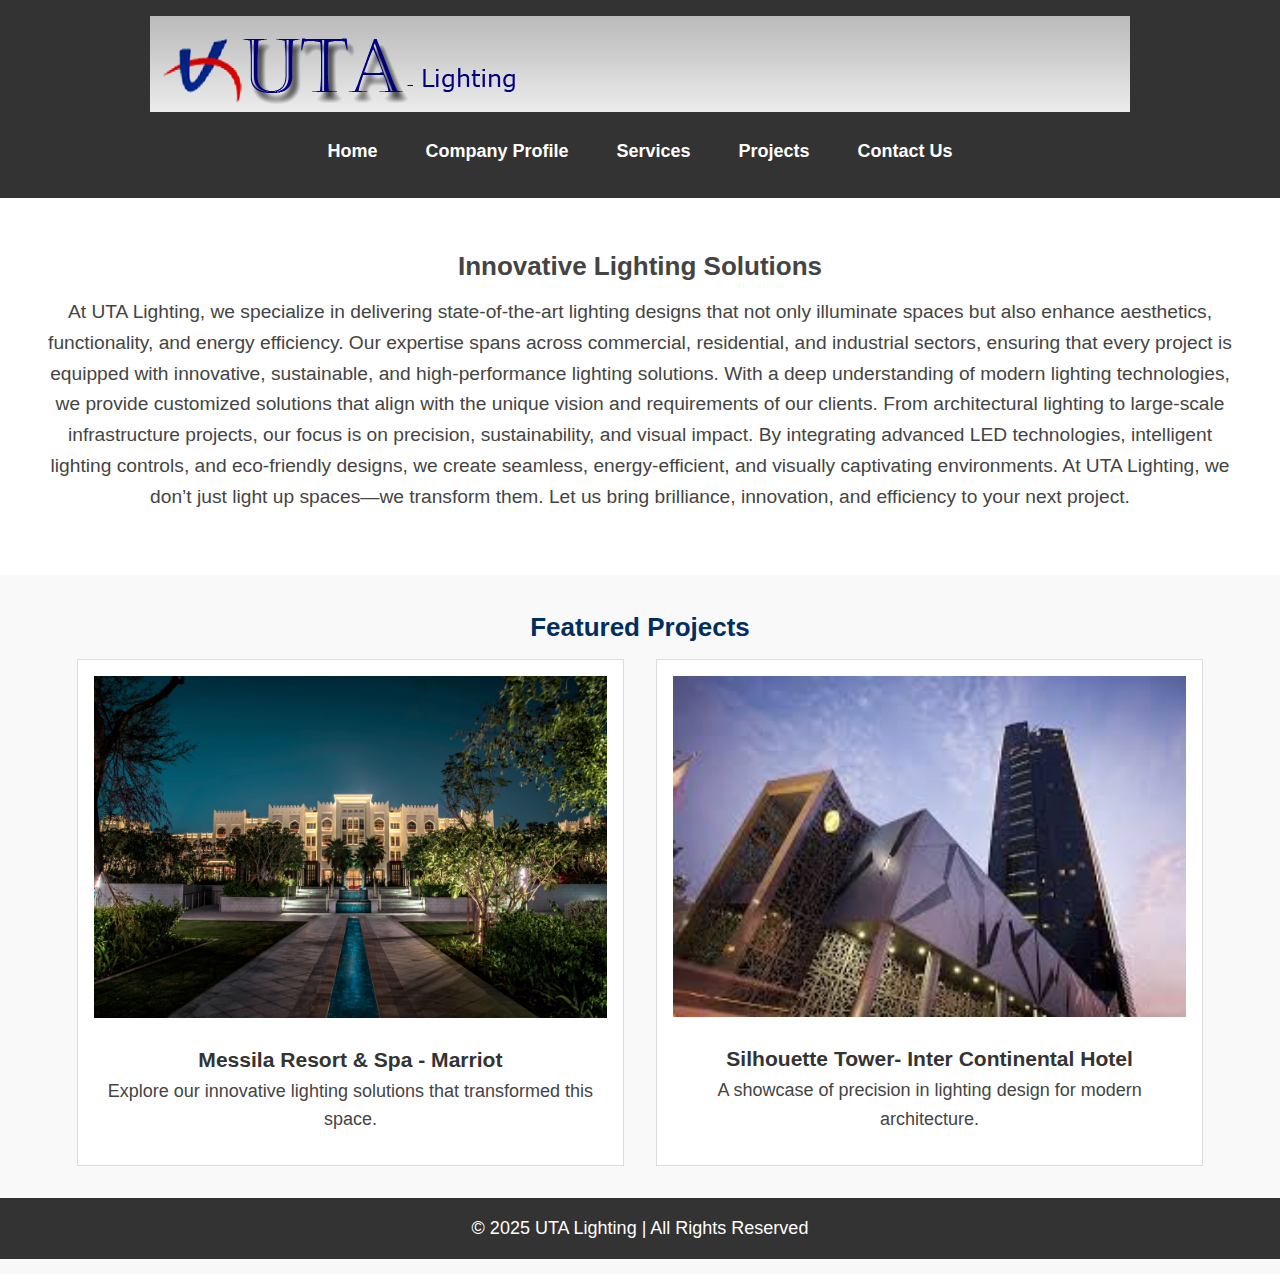
<file: index.html>
<!DOCTYPE html>
<html lang="en">
<head>
    <meta charset="UTF-8">
    <meta name="viewport" content="width=device-width, initial-scale=1.0">
    <title>UTA Lighting | Home</title>
    <link rel="stylesheet" href="styles.css">
</head>
<body>
    <header>
        <div class="logo">
              <img src="uta6_05.jpg" alt="UTA Lighting Logo">
        </div>
        <nav>
            <ul>
                 <li><a href="index.html">Home</a></li>
                <li><a href="company-profile.html">Company Profile</a></li>
                <li><a href="services.html">Services</a></li>
                <li><a href="projects.html">Projects</a></li>
                <li><a href="contact.html">Contact Us</a></li>
            </ul>
        </nav>
    </header>

    <section class="intro">
        <h2>Innovative Lighting Solutions</h2>
        <p> At UTA Lighting, we specialize in delivering state-of-the-art lighting designs that not only illuminate spaces but also enhance aesthetics, functionality, and energy efficiency. Our expertise spans across commercial, residential, and industrial sectors, ensuring that every project is equipped with innovative, sustainable, and high-performance lighting solutions.

With a deep understanding of modern lighting technologies, we provide customized solutions that align with the unique vision and requirements of our clients. From architectural lighting to large-scale infrastructure projects, our focus is on precision, sustainability, and visual impact. By integrating advanced LED technologies, intelligent lighting controls, and eco-friendly designs, we create seamless, energy-efficient, and visually captivating environments.

At UTA Lighting, we don’t just light up spaces—we transform them. Let us bring brilliance, innovation, and efficiency to your next project.</p>
    </section>

    <section class="highlight">
        <h2>Featured Projects</h2>
        <div class="project-cards">
            <div class="card">
                <img src="project5.jpg" alt="Project 1">
                <h3>Messila Resort & Spa - Marriot</h3>
                <p>Explore our innovative lighting solutions that transformed this space.</p>
            </div>
            <div class="card">
                <img src="Project2.jpg" alt="Project 2">
                <h3>Silhouette Tower-
Inter Continental Hotel</h3>
                <p>A showcase of precision in lighting design for modern architecture.</p>
            </div>
        </div>
    </section>

    <footer>
        <p>&copy; 2025 UTA Lighting | All Rights Reserved</p>
    </footer>
</body>
</html>
</file>
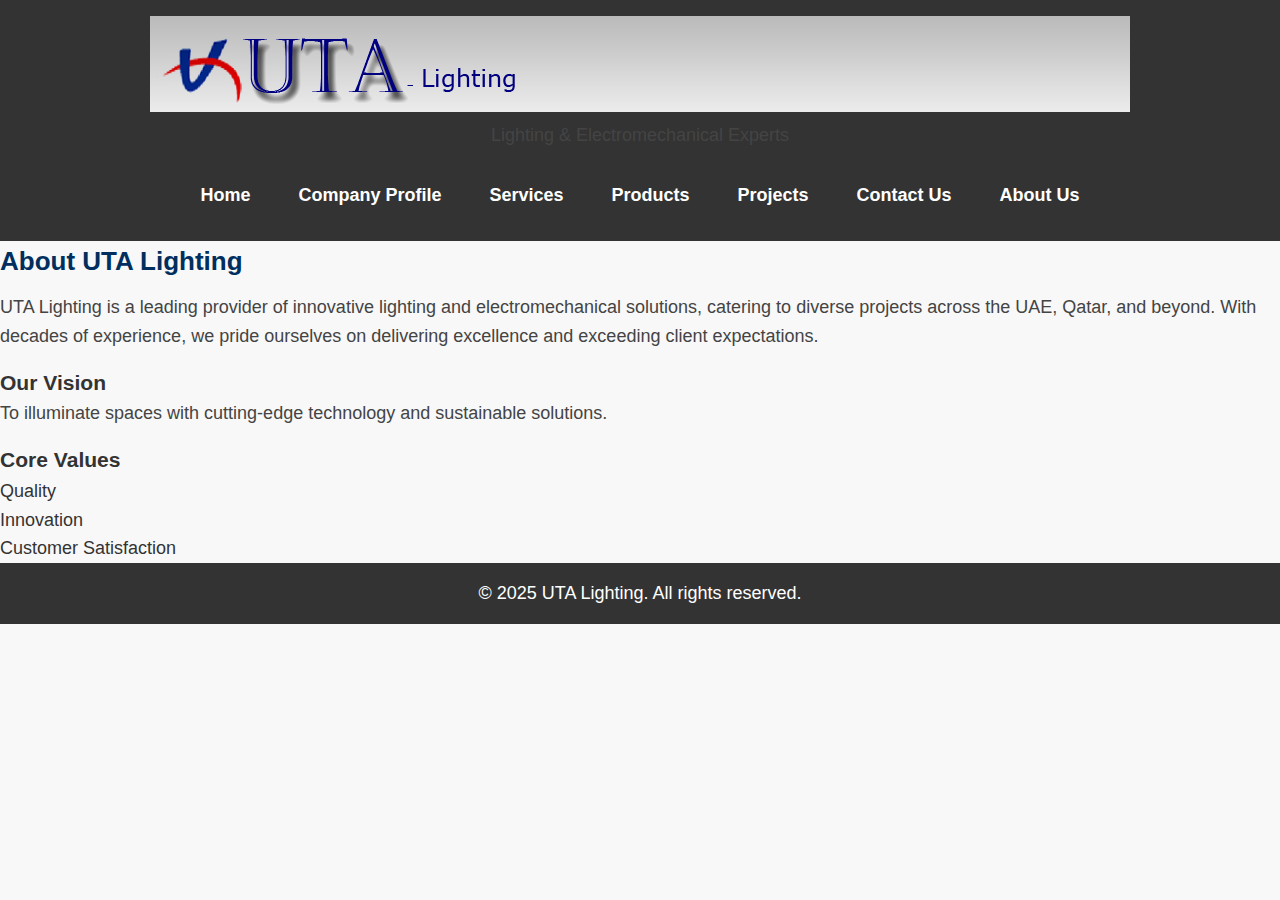
<file: about.html>
<!DOCTYPE html>
<html lang="en">
<head>
    <meta charset="UTF-8">
    <meta name="viewport" content="width=device-width, initial-scale=1.0">
    <title>About Us - UTA Lighting</title>
    <link rel="stylesheet" href="styles.css">
</head>
<body>
    <header>
        <div class="logo">
            <img src="uta6_05.jpg" alt="UTA Lighting Logo">
            <p>Lighting & Electromechanical Experts</p>
        </div>
        <nav>
            <ul>
                  <li><a href="index.html">Home</a></li>
                <li><a href="company-profile.html">Company Profile</a></li>
                <li><a href="services.html">Services</a></li>
                <li><a href="products.html">Products</a></li>
                <li><a href="projects.html">Projects</a></li>
                <li><a href="contact.html">Contact Us</a></li>
                <li><a href="about.html">About Us</a></li>
            </ul>
        </nav>
    </header>
    <section id="about">
        <h2>About UTA Lighting</h2>
        <p>UTA Lighting is a leading provider of innovative lighting and electromechanical solutions, catering to diverse projects across the UAE, Qatar, and beyond. With decades of experience, we pride ourselves on delivering excellence and exceeding client expectations.</p>
        <h3>Our Vision</h3>
        <p>To illuminate spaces with cutting-edge technology and sustainable solutions.</p>
        <h3>Core Values</h3>
        <ul>
            <li>Quality</li>
            <li>Innovation</li>
            <li>Customer Satisfaction</li>
        </ul>
    </section>
    <footer>
        <p>&copy; 2025 UTA Lighting. All rights reserved.</p>
    </footer>
</body>
</html>
</file>
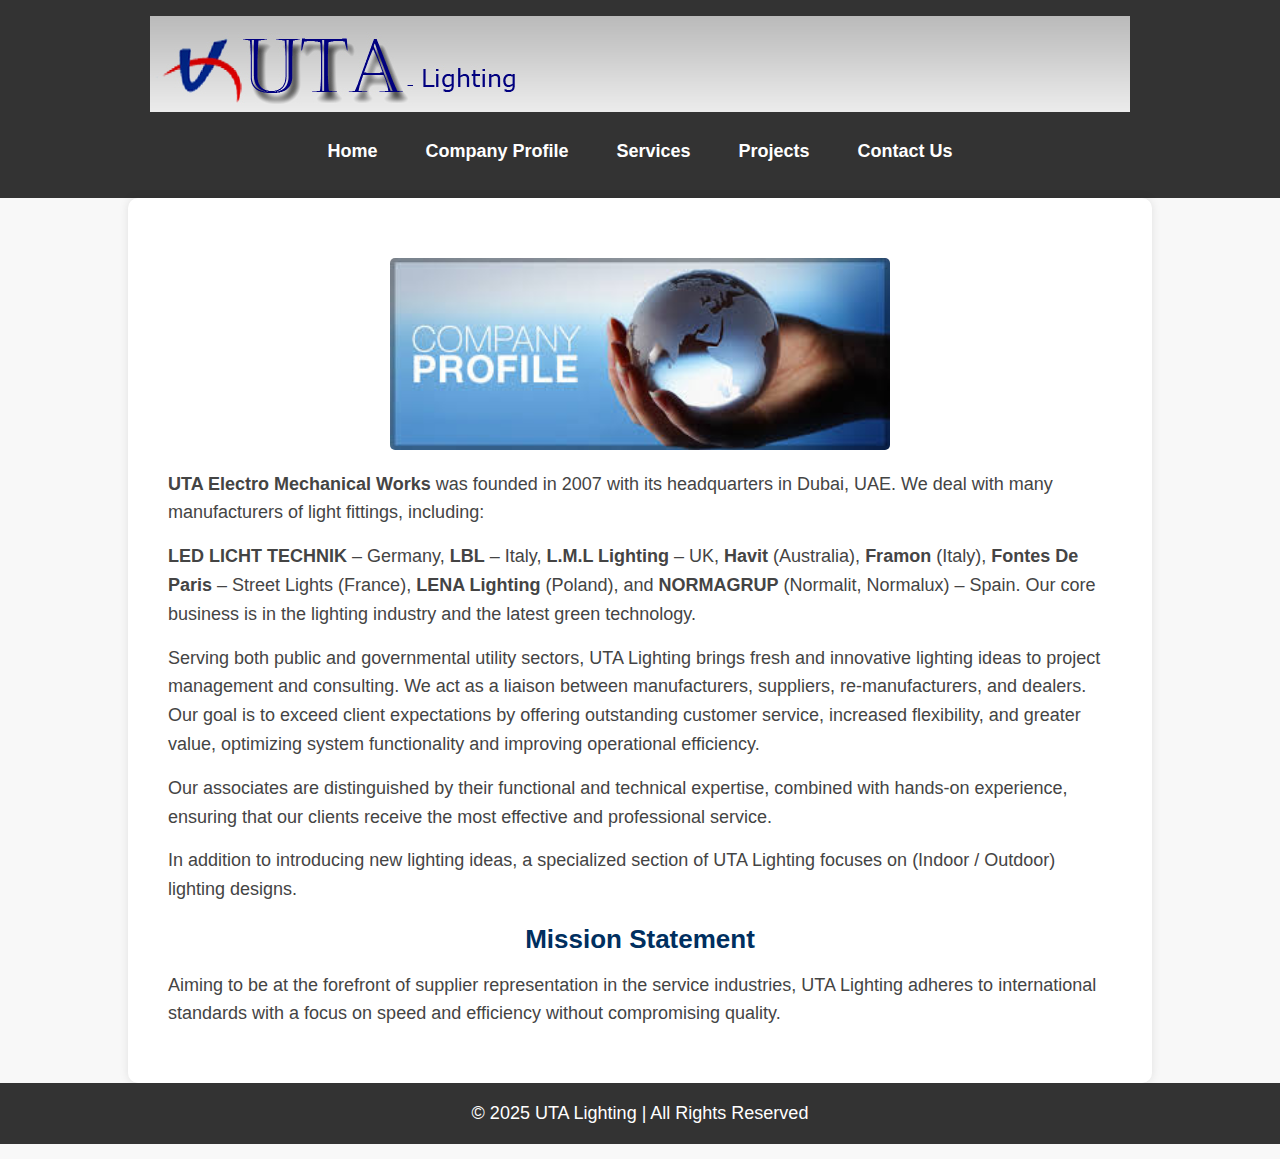
<file: company-profile.html>
<!DOCTYPE html>
<html lang="en">
<head>
    <meta charset="UTF-8">
    <meta name="viewport" content="width=device-width, initial-scale=1.0">
    <title>UTA Lighting | Company Profile</title>
    <link rel="stylesheet" href="styles.css">
</head>
<body>
    <header>
        <div class="logo">
            <img src="uta6_05.jpg" alt="UTA Lighting Logo">
        </div>
        <nav>
            <ul>
                <li><a href="index.html">Home</a></li>
                <li><a href="company-profile.html">Company Profile</a></li>
                <li><a href="services.html">Services</a></li>
                <li><a href="projects.html">Projects</a></li>
                <li><a href="contact.html">Contact Us</a></li>
            </ul>
        </nav>
    </header>

    <section class="company-profile">
        <div class="logo">
            <img src="PROJECT 6.jpg" alt="Company Profile">
        </div>
        
 
        <p><strong>UTA Electro Mechanical Works</strong> was founded in 2007 with its headquarters in Dubai, UAE. We deal with many manufacturers of light fittings, including:</p>
        <p><strong>LED LICHT TECHNIK</strong> – Germany, <strong>LBL</strong> – Italy, <strong>L.M.L Lighting</strong> – UK, <strong>Havit</strong> (Australia), <strong>Framon</strong> (Italy), <strong>Fontes De Paris</strong> – Street Lights (France), <strong>LENA Lighting</strong> (Poland), and <strong>NORMAGRUP</strong> (Normalit, Normalux) – Spain. Our core business is in the lighting industry and the latest green technology.</p>

        <p>Serving both public and governmental utility sectors, UTA Lighting brings fresh and innovative lighting ideas to project management and consulting. We act as a liaison between manufacturers, suppliers, re-manufacturers, and dealers. Our goal is to exceed client expectations by offering outstanding customer service, increased flexibility, and greater value, optimizing system functionality and improving operational efficiency.</p>

        <p>Our associates are distinguished by their functional and technical expertise, combined with hands-on experience, ensuring that our clients receive the most effective and professional service.</p>

        <p>In addition to introducing new lighting ideas, a specialized section of UTA Lighting focuses on (Indoor / Outdoor) lighting designs.</p>

        <center><h2>Mission Statement</h2></center>
        <p>Aiming to be at the forefront of supplier representation in the service industries, UTA Lighting adheres to international standards with a focus on speed and efficiency without compromising quality. </p>
    </section>

    <footer>
        <p>&copy; 2025 UTA Lighting | All Rights Reserved</p>
    </footer>
</body>
</html>
</file>
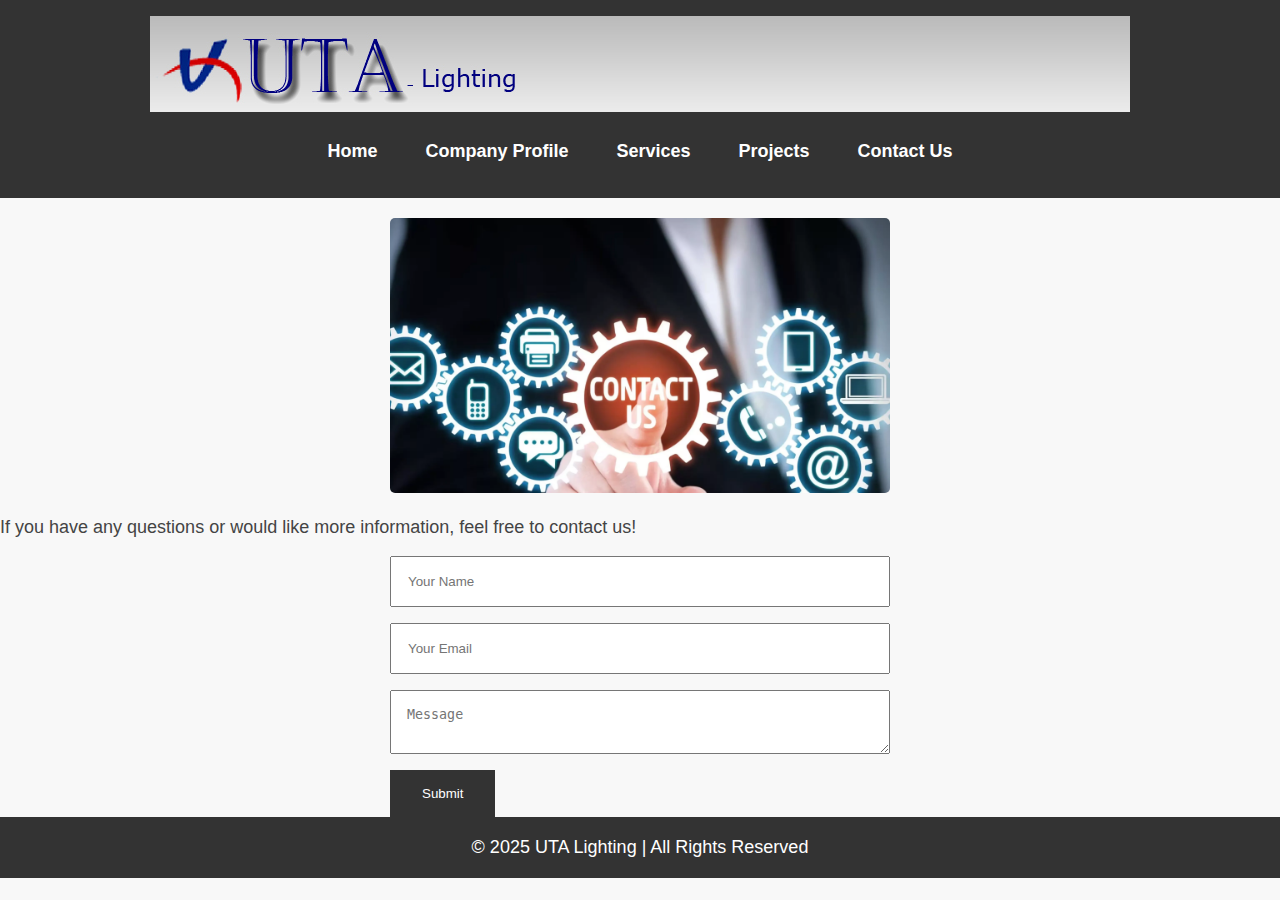
<file: contact.html>
<!DOCTYPE html>
<html lang="en">
<head>
    <meta charset="UTF-8">
    <meta name="viewport" content="width=device-width, initial-scale=1.0">
    <title>UTA Lighting | Contact Us</title>
    <link rel="stylesheet" href="styles.css">
</head>
<body>
    <header>
        <div class="logo">
              <img src="uta6_05.jpg" alt="UTA Lighting Logo">
        </div>
        
        <nav>
            <ul>
                 <li><a href="index.html">Home</a></li>
                <li><a href="company-profile.html">Company Profile</a></li>
                <li><a href="services.html">Services</a></li>
                <li><a href="projects.html">Projects</a></li>
                <li><a href="contact.html">Contact Us</a></li>
            </ul>
        </nav>
    </header>

    <section class="contact">

        <div class="logo">
            <img src="PROJECT 10.jpg" alt="Contact us">
        </div>

        <p>If you have any questions or would like more information, feel free to contact us!</p>

        <form>
            <input type="text" placeholder="Your Name">
            <input type="email" placeholder="Your Email">
            <textarea placeholder="Message"></textarea>
            <button type="submit">Submit</button>
        </form>
    </section>

    <footer>
        <p>&copy; 2025 UTA Lighting | All Rights Reserved</p>
    </footer>
</body>
</html>
</file>
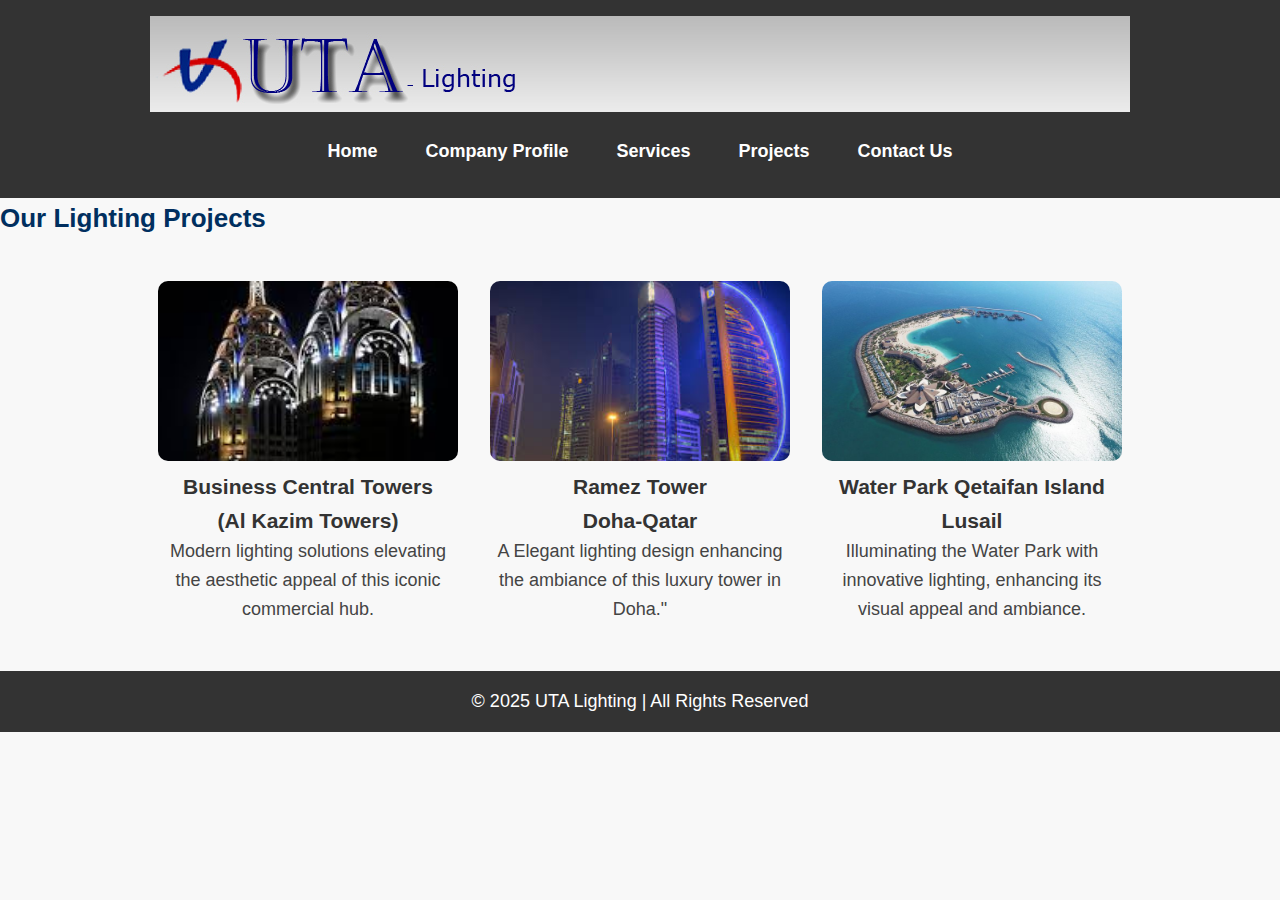
<file: projects.html>
<!DOCTYPE html>
<html lang="en">
<head>
    <meta charset="UTF-8">
    <meta name="viewport" content="width=device-width, initial-scale=1.0">
    <title>UTA Lighting | Our Projects</title>
    <link rel="stylesheet" href="styles.css">
</head>
<body>
    <header>
        <div class="logo">
             <img src="uta6_05.jpg" alt="UTA Lighting Logo">
        </div>
        <nav>
            <ul>
                 <li><a href="index.html">Home</a></li>
                <li><a href="company-profile.html">Company Profile</a></li>
                <li><a href="services.html">Services</a></li>
                <li><a href="projects.html">Projects</a></li>
                <li><a href="contact.html">Contact Us</a></li>
</ul>
        </nav>
    </header>
<body class="projects-page">
  <section class="projects">
    <h2>Our Lighting Projects</h2>
    <div class="project-container">
        <div class="project-ca">
            <img src="project 7.jpg" alt="Project 7">
            <h3>Business Central Towers<br>(Al Kazim Towers)</h3>
            <p>Modern lighting solutions elevating the aesthetic appeal of this iconic commercial hub.

</p>
        </div>
        <div class="project-ca">
            <img src="project 8.jpg" alt="Project 8">
            <h3>Ramez Tower<br>Doha-Qatar</h3>
            <p>A Elegant lighting design enhancing the ambiance of this luxury tower in Doha."

</p>
        </div>
        <div class="project-ca">
            <img src="project 9.jpg" alt="Project 9">
            <h3>Water Park Qetaifan Island Lusail</h3>
            <p>Illuminating the Water Park with innovative lighting, enhancing its visual appeal and ambiance.

</p>
        </div>
    </div>
</section>


    <footer>
        <p>&copy; 2025 UTA Lighting | All Rights Reserved</p>
    </footer>
</body>
</html>
</file>
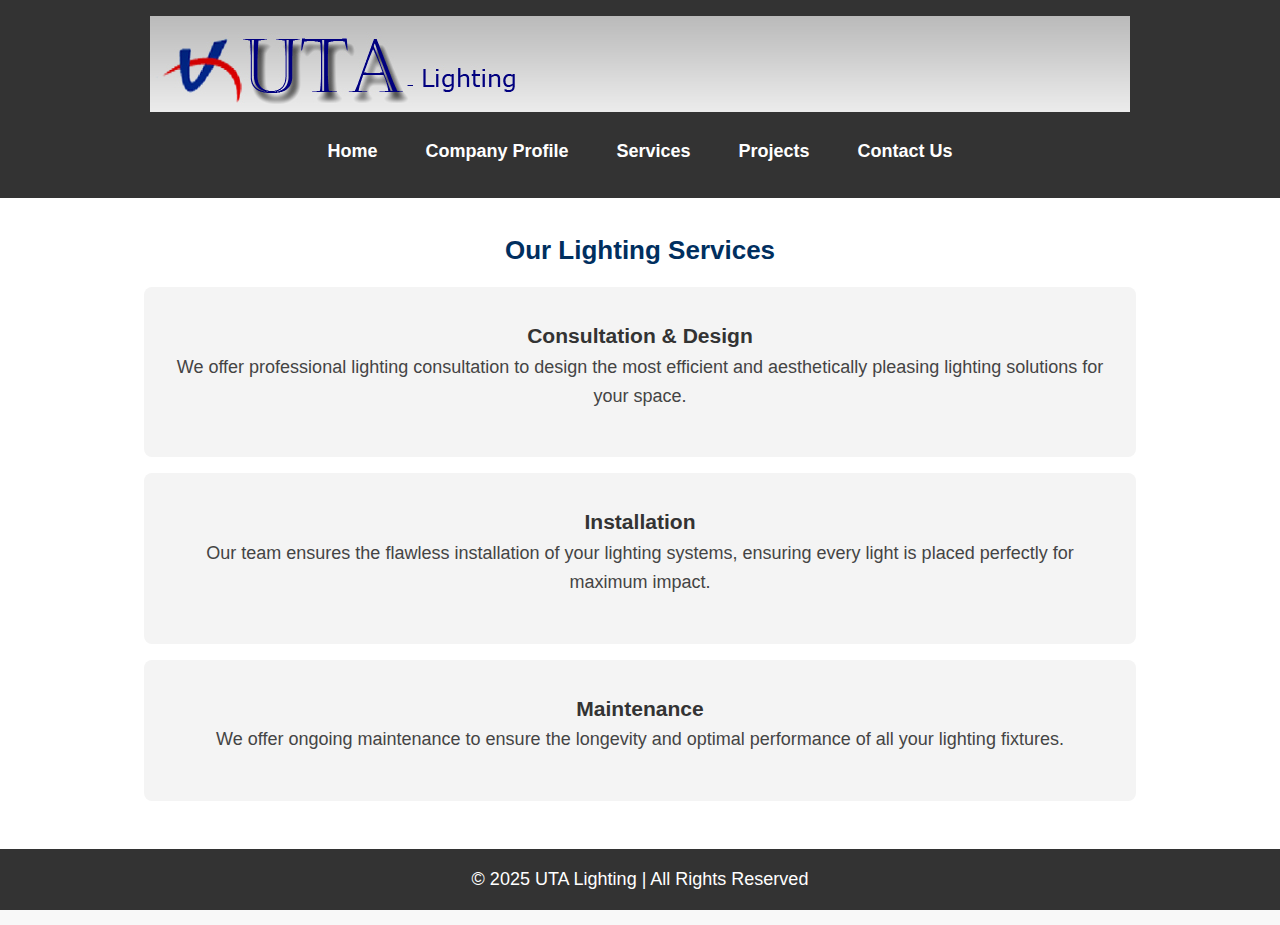
<file: services.html>
<!DOCTYPE html>
<html lang="en">
<head>
    <meta charset="UTF-8">
    <meta name="viewport" content="width=device-width, initial-scale=1.0">
    <title>UTA Lighting | Our Services</title>
    <link rel="stylesheet" href="styles.css">
</head>
<body>
    <header>
        <div class="logo">
              <img src="uta6_05.jpg" alt="UTA Lighting Logo">
        </div>
        <nav>
            <ul>
                 <li><a href="index.html">Home</a></li>
                <li><a href="company-profile.html">Company Profile</a></li>
                <li><a href="services.html">Services</a></li>
                <li><a href="projects.html">Projects</a></li>
                <li><a href="contact.html">Contact Us</a></li>

            </ul>
        </nav>
    </header>

    <section class="services">
        <h2>Our Lighting Services</h2>
        <div class="service-card">
            <h3>Consultation & Design</h3>
            <p>We offer professional lighting consultation to design the most efficient and aesthetically pleasing lighting solutions for your space.</p>
        </div>
        <div class="service-card">
            <h3>Installation</h3>
            <p>Our team ensures the flawless installation of your lighting systems, ensuring every light is placed perfectly for maximum impact.</p>
        </div>
        <div class="service-card">
            <h3>Maintenance</h3>
            <p>We offer ongoing maintenance to ensure the longevity and optimal performance of all your lighting fixtures.</p>
        </div>
    </section>

    <footer>
        <p>&copy; 2025 UTA Lighting | All Rights Reserved</p>
    </footer>
</body>
</html>
</file>
<file: styles.css>
/* Global Reset */
* {
    margin: 0;
    padding: 0;
    box-sizing: border-box;
}

body {
    font-family: Arial, sans-serif;
    line-height: 1.6;
    background-color: #f4f4f4;
    color: #333;
}

/* Header */
header {
    background-color: #333;
    padding: 1rem;
    text-align: center;
}

header .logo h1 {
    color: #fff;
}

header nav ul {
    list-style: none;
    display: flex;
    justify-content: center;
    padding: 1rem 0;
}

header nav ul li {
    margin: 0 1.5rem;
}

header nav ul li a {
    color: #fff;
    text-decoration: none;
    font-weight: bold;
}

header nav ul li a:hover {
    text-decoration: underline;
}

/* Intro Section */
.intro {
    background-color: #fff;
    text-align: center;
    padding: 3rem;
}

.intro h2 {
    color: #444;
}

.intro p {
    font-size: 1.2rem;
}

/* Highlight Section */
.highlight {
    background-color: #f9f9f9;
    text-align: center;
    padding: 2rem;
}

.project-cards {
    display: flex;
    justify-content: center;
    gap: 2rem;
}

.project-cards .card {
    background-color: #fff;
    border: 1px solid #ddd;
    padding: 1rem;
    width: 45%;
}

.project-cards .card img {
    width: 100%;
    height: auto;
}

.project-cards .card h3 {
    margin-top: 1rem;
}

/* Services Section */
.services {
    background-color: #fff;
    padding: 2rem 10%;
    text-align: center;
}

.services .service-card {
    background-color: #f4f4f4;
    padding: 2rem;
    margin: 1rem;
    border-radius: 8px;
    text-align: center;
}

/* Product & Project Cards */
.product-card, .project-card {
    background-color: #fff;
    padding: 1rem;
    text-align: center;
}

body {
    font-family: "Arial", sans-serif; /* Clean and modern font */
    font-size: 18px; /* Increased font size */
    line-height: 1.6; /* Better spacing for readability */
    color: #333; /* Dark gray for better contrast */
    background-color: #f8f8f8; /* Light background for a professional look */
    margin: 0;
    padding: 0;
}

h2 {
    font-family: "Poppins", sans-serif; /* More stylish heading font */
    font-size: 26px; /* Larger heading size */
    color: #002f5f; /* Dark blue for professional look */
    font-weight: bold;
    margin-bottom: 10px;
}

p {
    font-size: 18px; /* Increased paragraph text size */
    font-weight: 400;
    color: #444; /* Slightly darker text */
    margin-bottom: 15px;
}

.company-profile {
    max-width: 80%;
    margin: auto;
    background: white;
    padding: 40px;
    box-shadow: 0 0 10px rgba(0, 0, 0, 0.1); /* Soft shadow for a clean look */
    border-radius: 10px; /* Slightly rounded corners */
}

.company-profile .logo img {
    display: block;
    margin: 20px auto; /* Centers the image */
    width: 70%; /* Increased size */
    max-width: 500px; /* Ensures it doesn't get too big */
    border-radius: 5px; /* Slight rounding for a modern look */
}


a {
    color: #d32f2f; /* Red color for emphasis */
    text-decoration: none;
    font-weight: bold;
}

a:hover {
    text-decoration: underline;
}/* Styles only for the Projects page */
.projects-page .project-container {
    display: flex;
    justify-content: center;
    align-items: flex-start;
    gap: 2rem;
    flex-wrap: wrap;
    padding: 2rem 5%;
}

.projects-page .project-ca {
    text-align: center;
    max-width: 300px;
}

.projects-page .project-ca img {
    width: 100%;
    height: 180px;
    object-fit: cover;
    border-radius: 10px;
}





.product-card img, .project-card img {
    width: 100%;
    height: auto;
}

/* Contact Form */
.contact form {
    display: flex;
    flex-direction: column;
    align-items: flex-start;
    width: 100%;
    max-width: 500px;
    margin: 0 auto;
}
.contact .logo img {
    display: block;
    margin: 20px auto; /* Centers the image */
    width: 70%; /* Increased size */
    max-width: 500px; /* Ensures it doesn't get too big */
    border-radius: 5px; /* Slight rounding for a modern look */
}



.contact form input,
.contact form textarea {
    margin-bottom: 1rem;
    padding: 1rem;
    width: 100%;
}

.contact form button {
    padding: 1rem 2rem;
    background-color: #333;
    color: #fff;
    border: none;
    cursor: pointer;
}

.contact form button:hover {
    background-color: #555;
}

/* Footer */
footer p {
    background-color: #333;
    color: white !important;
    text-align: center;
    padding: 1rem;
 font-family: Arial, sans-serif; /* Ensures a clean font */
}
</file>
